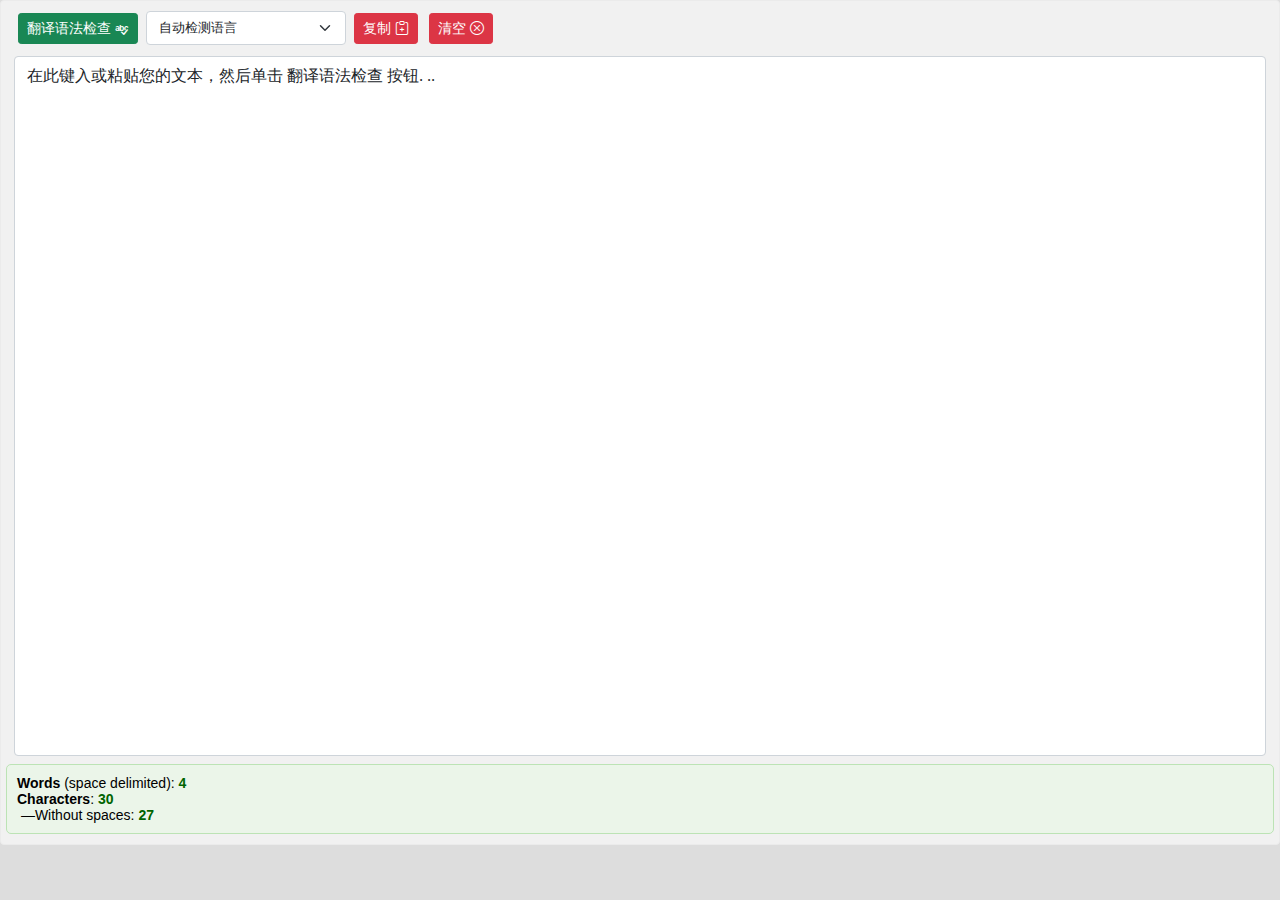
<file: lanagetool-grammar-checker/index.html>
<!doctype html>
<html lang="en">
	<head>
		<meta charset="utf-8"/>
		<meta http-equiv="X-UA-Compatible" content="IE=edge"/>
		<meta name="viewport" content="width=device-width, initial-scale=1, minimum-scale=1"/>		
		<link rel="stylesheet" href="libs/highlight.js/styles/default.css">
    <link rel="stylesheet" href="libs/bootstrap-5.0.1/css/bootstrap.min.css" />
    <link rel="stylesheet" href="libs/bootstrap-icons-1.5.0/bootstrap-icons.css">
		<link rel="stylesheet" type="text/css" href="https://fonts.googleapis.com/css?family=Open+Sans" />
		<link rel="stylesheet" href="css/styles.css" /> 

    <script src="libs/jquery-3.5.1.min.js"></script>
		<title>翻译语法检查</title>
	</head>
	<body>
    <div id="formatter" class="example large">
      <div class="flex-container px-2">
        <div class="flex-column">
          <div class="buttons">
            <button type="button" id="grammar" title="Check the your grammar..." class="btn btn-sm btn-success btnPad" aria-pressed= "false" data-toggle="button">
              <span>翻译语法检查</span>
              <i class="bi-spellcheck"></i>
            </button> 
            <select id="langs" class="form-select" style="width: 200px;display: inline !important"></select>
            <button data-toggle="tooltip" title="Copy converted text to clipboard " id="copy" class="btn btn-sm btn-danger btnPad" >复制
              <span class="bi-clipboard-plus"></span>
            </button>
            <button data-toggle="tooltip" id="clear" title="Clear text areas..." class="btn btn-sm btn-danger btnPad">
              <span>清空</span>
              <i class="bi-x-circle"></i>
            </button>
            <div class="message"></div>
          </div>
          <div>
            <div class="form-group mt-2">
              <code class="form-control html" id="convertedcode" contenteditable="true">在此键入或粘贴您的文本，然后单击 翻译语法检查 按钮...</code>
            </div>
          </div>
          </div>  
        </div> 
        <div class="flex-container">
          <div class="flex-row mt-2">	
            <section>
              <p class="counts" id="counts"></p>
            </section>
          </div>
        </div>	
    </div>

    <script type="text/javascript" src="libs/bootstrap-5.0.1/js/bootstrap.bundle.min.js"></script>
    <script src="libs/underscore-min.js"></script>
    <script src="libs/underscore.string.min.js"></script>
    <script src="libs/jquery.mark.min.js"></script>
    <script src="libs/jquery.scrollintoview.js"></script>
    <script src="libs/highlight.js/lib/highlight.js"></script>
    <script src="libs/lz-string.min.js"></script>
    <script src="app.js"></script>
	</body>
</html>
</file>
<file: lanagetool-grammar-checker/libs/highlight.js/styles/default.css>
/*

Original highlight.js style (c) Ivan Sagalaev <maniac@softwaremaniacs.org>

*/

.hljs {
  display: block;
  overflow-x: auto;
  padding: 0.5em;
  background: #F0F0F0;
}


/* Base color: saturation 0; */

.hljs,
.hljs-subst {
  color: #444;
}

.hljs-comment {
  color: #888888;
}

.hljs-keyword,
.hljs-attribute,
.hljs-selector-tag,
.hljs-meta-keyword,
.hljs-doctag,
.hljs-name {
  font-weight: bold;
}


/* User color: hue: 0 */

.hljs-type,
.hljs-string,
.hljs-number,
.hljs-selector-id,
.hljs-selector-class,
.hljs-quote,
.hljs-template-tag,
.hljs-deletion {
  color: #880000;
}

.hljs-title,
.hljs-section {
  color: #880000;
  font-weight: bold;
}

.hljs-regexp,
.hljs-symbol,
.hljs-variable,
.hljs-template-variable,
.hljs-link,
.hljs-selector-attr,
.hljs-selector-pseudo {
  color: #BC6060;
}


/* Language color: hue: 90; */

.hljs-literal {
  color: #78A960;
}

.hljs-built_in,
.hljs-bullet,
.hljs-code,
.hljs-addition {
  color: #397300;
}


/* Meta color: hue: 200 */

.hljs-meta {
  color: #1f7199;
}

.hljs-meta-string {
  color: #4d99bf;
}


/* Misc effects */

.hljs-emphasis {
  font-style: italic;
}

.hljs-strong {
  font-weight: bold;
}
</file>
<file: lanagetool-grammar-checker/css/styles.css>
html, body {
  height: 100%;
  color: #5a5a5a;
}

body {
  background-color: #ddd;
}

/* .flex-container {
  padding-left: 50px;
  padding-right: 50px;
} */

.row {
	margin-top:20px;
}
footer {
	padding-left: 50px;
	padding-right: 50px;
	margin-top: auto;
	background-color: #333333;
}
#location {
	display: inline-block;
	font-weight: bold;
	font-family: "Roboto-Regular", Roboto-Regular, Arial, helvetica, sans-serif;
}
#locationBtn {
	margin-top: 20px;
	margin-bottom: 20px;
}

.key {
	font-weight: bold;
	font-family: "Roboto-Regular", Roboto-Regular, Arial, helvetica, sans-serif;
}
.value {
	font-family: "Roboto-Regular", Roboto-Regular, Arial, helvetica, sans-serif;
}


span.button {
	font-weight: bold;
	font-family: Menlo,Monaco,Consolas,"Courier New",monospace;
}
code {
	color: #2493ca;
}


pre {
  display: block;
  padding: 5px;
  margin: 0 0 10px;
  font-size: 13px;
  line-height: 1.0;
}

label {
  margin-right: 8px;
}


.btn-file {
    position: relative;
    overflow: hidden;
}
.btn-file input[type=file] {
    position: absolute;
    top: 0;
    right: 0;
    min-width: 100%;
    min-height: 100%;
    font-size: 100px;
    text-align: right;
    filter: alpha(opacity=0);
    opacity: 0;
    outline: none;
    background: white;
    cursor: inherit;
    display: block;
}

#thumbnail {
  margin-top: 10px;
}

/* */
mark { background: yellow; cursor: pointer; }
mark.typographical { background: #E7D100; color: #000; }
mark.misspelling { background: #930D00; color: #ddd; }
mark.duplication { background: #006199; color: #111; }
mark.grammar { background: #2B6500; color: #ddd; }
mark.style { background: #69004F; color: #ddd; }
mark.inconsistency { background: #FF3A5C; color: #ddd; }
mark.fixed { background: #7CFFA5; color: #000; }

/* Dropdown Button */
.dropbtn {
    background-color: #4CAF50;
    color: white;
    padding: 16px;
    font-size: 16px;
    border: none;
    cursor: pointer;
}

/* The container <div> - needed to position the dropdown content */
mark {
    position: relative;
    display: inline-block;
}

/* Dropdown Content (Hidden by Default) */
.dropdown-content {
    display: none;
    color: black;
    font-size: 12px;
    font-family: "Roboto-Regular", Roboto-Regular, Arial, helvetica, sans-serif;
    /* white-space: nowrap; */
    position: absolute;
    padding:3px;
    background-color: #f9f9f9;
    min-width: 200px;
    box-shadow: 0px 8px 16px 0px rgba(0,0,0,0.2);
    z-index: 1;
    max-height: 200px;
    min-height: 100px;
    overflow-y: auto;
}
.dropdown-content  hr {
    margin-top: 5px;
    margin-bottom: 5px;
    border: 0;
    border-top: 1px solid #eee;
}
.dropdown-heading {
	font-weight: bold;
}

.dropdown-row {
	background-color: #bbdaf1;
}

.dropdown-short {
	background-color: #ddd;
	font-weight: bold;
}
.dropdown-message {
	background-color: #eee;
	padding-left: 2px;
	font-weight: normal;
}
.dropdown-footer {
	height: 1px;
}

/* Links inside the dropdown */
.dropdown-content a {
  color: black;
  padding: 12px 16px;
  text-decoration: none;
  display: block;
}

/* Change color of dropdown links on hover */
/* .dropdown-content a:hover {background-color: #f1f1f1} */

/* Show the dropdown menu on hover */
mark:hover .dropdown-content {
  display: block;
}

/* Change the background color of the dropdown button when the dropdown content is shown */
mark:hover .dropbtn {
  background-color: #3e8e41;
}

textarea.form-control {
	font-family: Menlo,Monaco,Consolas,"Courier New",monospace;
	font-size: large;
    height: 280px;
}
.form-control {
	height: 280px;
	font-size: large;
	word-wrap: break-word;
}
.counts {
	background-color: #ebf5e9;
    border: 1px solid #bce3b5;
    padding: 10px;
    margin: 5px 0;
    border-radius: 5px;
}

.countNum {
	font-weight: bold;
	color: darkgreen;
}

#langs {
  margin-top:5px;
  font-size: 0.95em;
}

#convertedcode {
	font-family: "Open Sans"; 
	font-weight: 400; 
	font-style: normal;
	font-size: 16px;
}

span.button {
	font-weight: bold;
	font-family: Menlo,Monaco,Consolas,"Courier New",monospace;
}
code {
	color: #2493ca;
}

.explain-container {
  margin-top: 10px;
}

.message {
	display: inline-flex;
  color: #0aab42;
  margin-bottom:5px;
}

textarea.form-control {
	font-family: Menlo,Monaco,Consolas,"Courier New",monospace;
    height: 300px;
    resize: none;
}
.form-control {
	overflow: scroll;
	height: 700px;
	word-wrap: break-word;
}
code {
	color: #2493ca;
}

#status {
	color: #ca2424;
}

.lngd-highlight {
	width: 600px;
	height: 120px;
	border: 3px solid #cccccc;
	padding: 5px;
	font-family: Tahoma, sans-serif;
	color: #f00;
	background-position: bottom right;
	background-repeat: no-repeat;
}

div.example {
  width: auto;
  color: #000000;
  background-color: #f1f1f1;
  border: 1px solid #ebebeb;
  padding: 1.2%;
  border-radius: 4px;
  line-height: 1.15em;
  word-wrap: break-word;
  margin-bottom: 12px;
  margin-top: 12px;
}

h2.example, h2.example_head {
  font-size: 20px;
  color: #555555;
  margin-top: 1px;
}

label {
  margin-right: 8px;
}

.btnPad {
  margin: 4px;
}

.isolatedDiv {
  all: initial; /* blocking inheritance for all properties */
}
.isolatedDiv * {
  all: unset; /* allowing inheritance within #mydiv */
}

.section {
	clear: both;
	padding: 0px;
	margin: 0px;
}

.col {
	display: block;
	float:left;
	margin: 1% 0 1% 1.4%;
}
.col:first-child { margin-left: 0; }

.resize {
	z-index: 9999;
	position: absolute;
    top: 3px;
    right: 10px;
    cursor:pointer;
    color: #fff;
}
.flipHoriz {
	-moz-transform: scaleX(-1);
	-o-transform: scaleX(-1);
	-webkit-transform: scaleX(-1);
	transform: scaleX(-1);
	filter: FlipH;
	-ms-filter: "FlipH";
}
.linangdata {
	z-index: 9999;
	position: absolute;
	width: 50px;
    top: 3px;
    right: 0px;
    cursor:pointer;
    color: #fff;
}

/* .navbar { min-height:24px; margin-bottom:0px; } */
.navbar .navbar-brand{ padding: 0 12px;font-size: 14px;line-height: 22px;height: 22px; }
.navbar .navbar-nav > li > a {  padding-top: 0px; padding-bottom: 0px; line-height: 22px; }
.navbar-dark .navbar-nav .nav-link {color: #ffffff;}
.navbar .navbar-toggle {  margin-top: 3px; margin-bottom: 0px; padding: 8px 9px; }
.navbar .navbar-form { margin-top: 2px; margin-bottom: 0px }
.navbar .navbar-collapse {border-color: #A40303;} 

.navbar .btn-warning:not(:disabled):not(.disabled).active, .btn-warning:not(:disabled):not(.disabled):active, .show>.btn-warning.dropdown-toggle {
  color: #212529;
  background-color: #dc3545;
  border-color: #dc3545;
}

.navbar ul.dropdown-menu {
  width: 310px !important;
  height: 410px;
  background-color: #333333;
}

.save {
	color: #3D9970;
	font-weight:bold;
}
/* .icon {
	font-size: 14px;
	color: #fff;
} */

.close {
  top: 3px;
  left: 7px;
}

#formatter {
	width: 295px; 
	min-width: 295px; 
	font: 14px "Roboto-Regular", Roboto-Regular, Arial, helvetica, sans-serif;
	margin: 0;
	padding: 5px;
}

#formatter.large {
	width: 100%;
} 

#formatter h1 {
  font-size: 22px;
}
#formatter p {
  font: 14px Arial, Sans-Serif;
}

#formatter input:disabled {
  color: #000000;
}
#formatter textarea:disabled {
  color: #000000;
}

#formatterFooter {
  bottom: 5px;
  left: 5px;
  position: absolute;
}
#formatterFooter #linangdata {
  color: #337ab7;
  font-size: medium;
  outline: none;
  text-decoration: underline;
}

@media ( max-width: 621px ) { .adslot_desktop_only { display: none; } }
</file>
